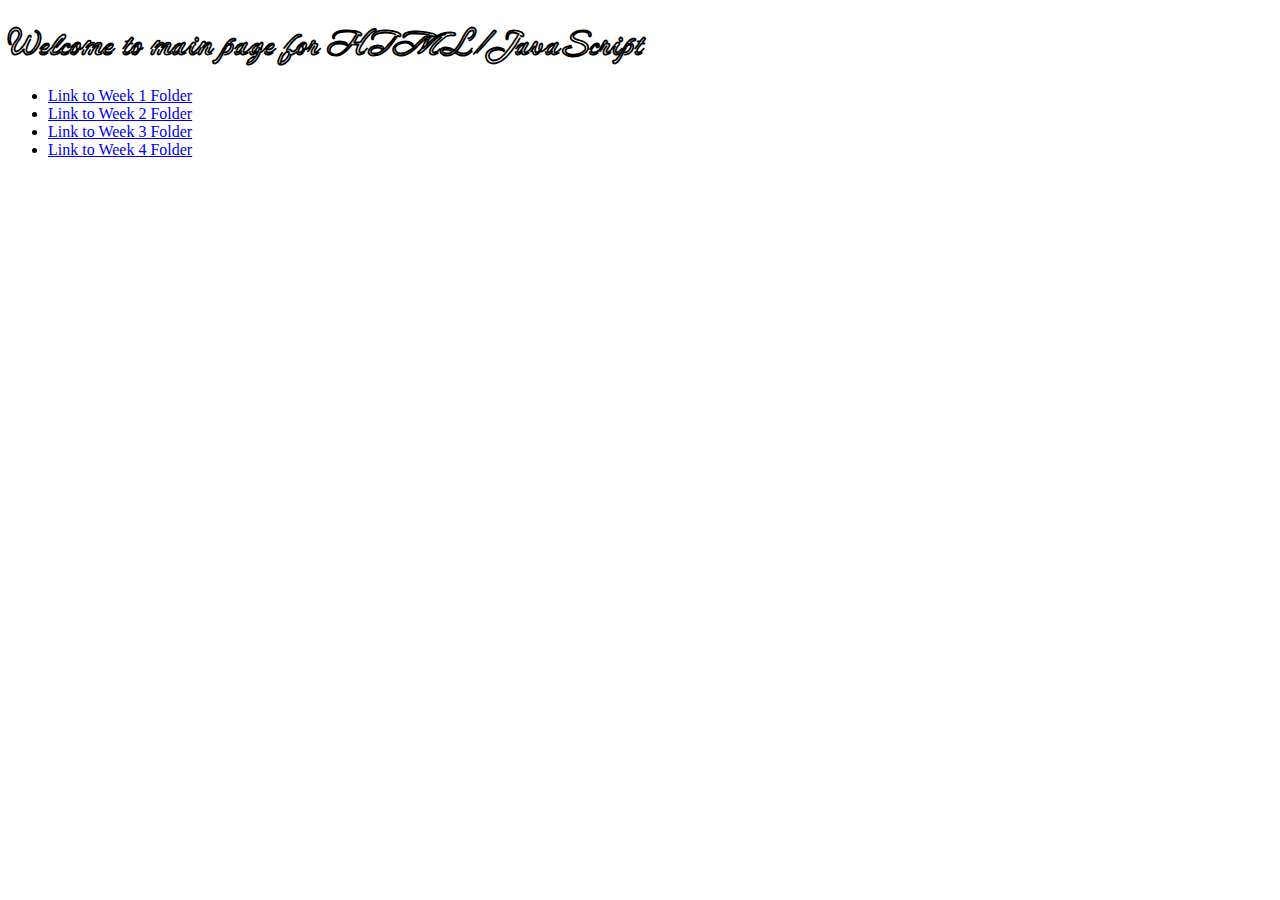
<file: index.html>
<!DOCTYPE html>
<html lang="en">
<head>
    <meta charset="UTF-8">
    <meta http-equiv="X-UA-Compatible" content="IE=edge">
    <meta name="viewport" content="width=device-width, initial-scale=1.0">
    <title>Home page for in class exercises.</title>
    <link rel="preconnect" href="https://fonts.googleapis.com">
    <link rel="preconnect" href="https://fonts.gstatic.com" crossorigin>
    <link href="https://fonts.googleapis.com/css2?family=Neonderthaw&display=swap" rel="stylesheet">
</head>
<body>
    <h1 style="font-family: 'Neonderthaw', cursive;">Welcome to main page for HTML/JavaScript</h1>
    
    
    <ul>
        <li><a href="week1/index.html">Link to Week 1 Folder</a></li>
        <li><a href="week2/index.html">Link to Week 2 Folder</a></li>
        <li><a href="week3/index.html">Link to Week 3 Folder</a></li>
        <li><a href="week4/w4_demo/index-1.html">Link to Week 4 Folder</a></li>
    </ul>
</body>
</html>
</file>
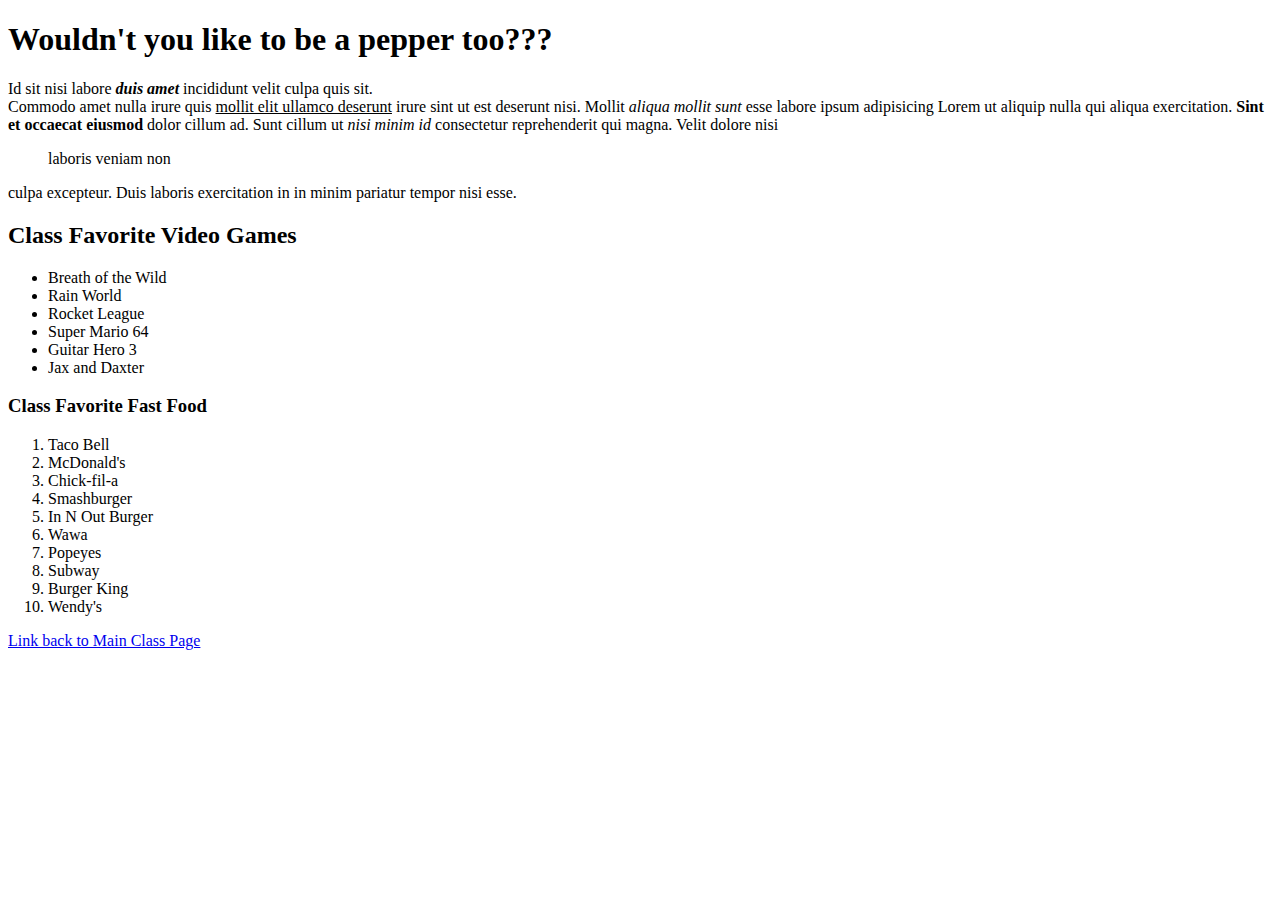
<file: week1/index.html>
<!DOCTYPE html>
<html lang="en">
<head>
    <meta charset="UTF-8">
    <meta http-equiv="X-UA-Compatible" content="IE=edge">
    <meta name="viewport" content="width=device-width, initial-scale=1.0">
    <title>My First Webpage</title>
</head>
<body>
    <div>
        <h1>Wouldn't you like to be a pepper too???</h1>
        <p>Id sit nisi labore <b><i>duis amet</i></b> incididunt velit culpa quis sit.<br> Commodo amet nulla irure quis <u> mollit elit ullamco deserunt</u> irure sint ut est deserunt nisi. Mollit <i>aliqua mollit sunt</i> esse labore ipsum adipisicing Lorem ut aliquip nulla qui aliqua exercitation. <strong> Sint et occaecat eiusmod</strong> dolor cillum ad. Sunt cillum ut <em> nisi minim id </em>consectetur reprehenderit qui magna. Velit dolore nisi <blockquote> laboris veniam non</blockquote> culpa excepteur. Duis laboris exercitation in in minim pariatur tempor nisi esse.</p>

        <h2>Class Favorite Video Games</h2>
        <!--This is an unordered list-->
        <ul>
            <li>Breath of the Wild</li>
            <li>Rain World</li>
            <li>Rocket League</li>
            <li>Super Mario 64</li>
            <li>Guitar Hero 3</li>
            <li>Jax and Daxter</li>
        </ul>
        <h3>Class Favorite Fast Food</h3>
        <ol>
            <li>Taco Bell</li>
            <li>McDonald's</li>
            <li>Chick-fil-a</li>
            <li>Smashburger</li>
            <li>In N Out Burger</li>
            <li>Wawa</li>
            <li>Popeyes</li>
            <li>Subway</li>
            <li>Burger King</li>
            <li>Wendy's</li>
        </ol>
        <a href="../index.html">Link back to Main Class Page</a>
    </div>
    
    
</body>
</html>
</file>
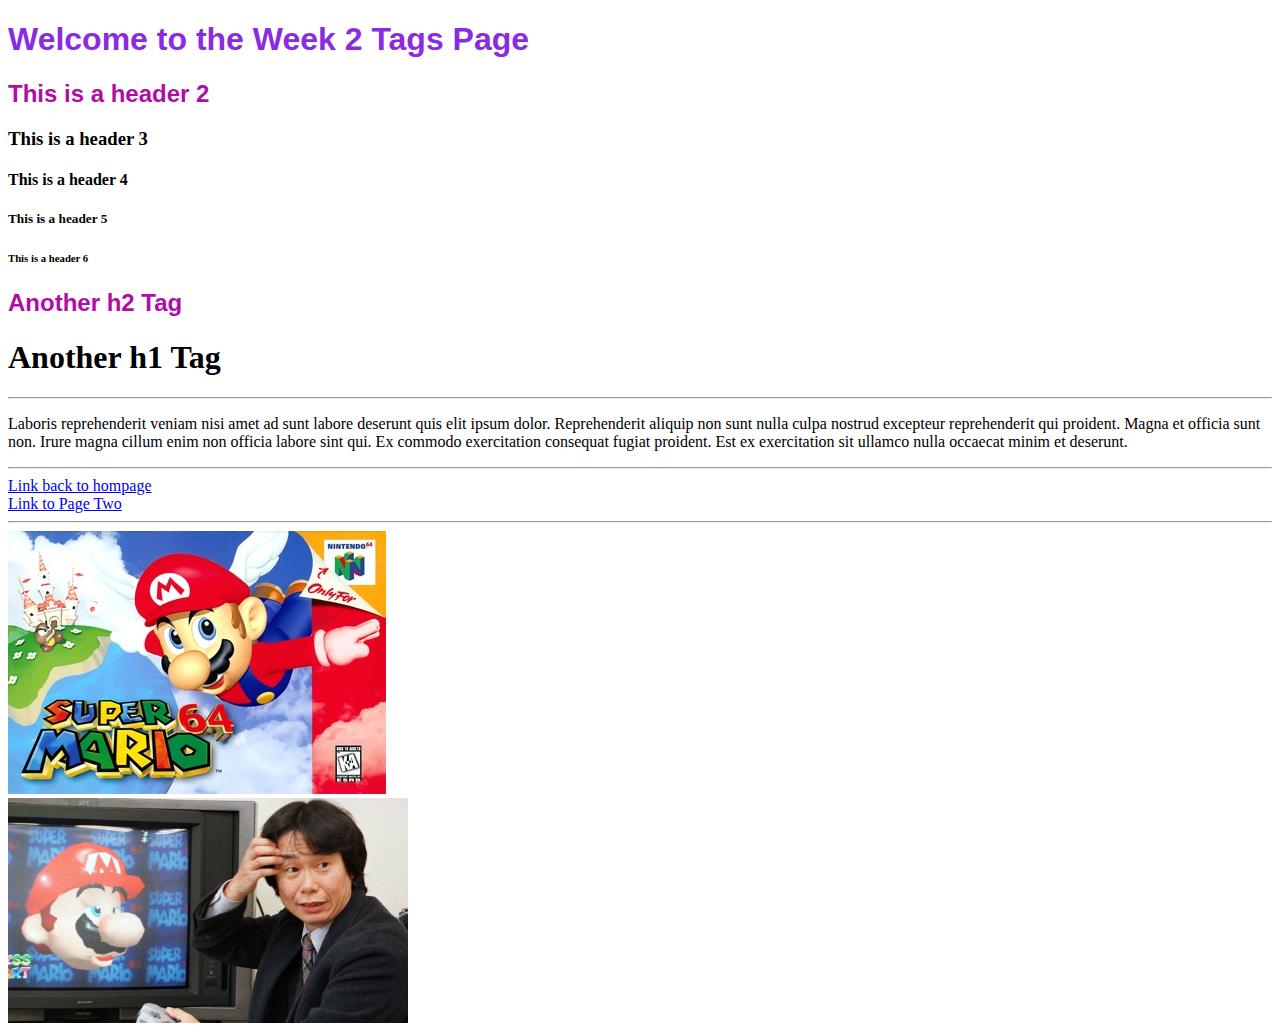
<file: week2/index.html>
<!DOCTYPE html>
<html lang="en">
<head>
    <meta charset="UTF-8">
    <meta http-equiv="X-UA-Compatible" content="IE=edge">
    <meta name="viewport" content="width=device-width, initial-scale=1.0">
    <title>Week 2 HTML Tags</title>
    <style>
        h2{
            font-family: Verdana, Geneva, Tahoma, sans-serif;
            color:rgb(177, 12, 168);
        }
    </style>
</head>
<body>
    <!--These are examples of header tags-->
    <h1 id="main-header" style="font-family: Arial, Helvetica, sans-serif; color: blueviolet;" >Welcome to the Week 2 Tags Page</h1>
    <h2 class="headers">This is a header 2</h2>
    <h3 class="headers">This is a header 3</h3>
    <h4>This is a header 4</h4>
    <h5>This is a header 5</h5>
    <h6>This is a header 6</h6>
    <h2>Another h2 Tag</h2>
    <h1>Another h1 Tag</h1>

    <hr>
    
    <p>Laboris reprehenderit veniam nisi amet ad sunt labore deserunt quis elit ipsum dolor. Reprehenderit aliquip non sunt nulla culpa nostrud excepteur reprehenderit qui proident. Magna et officia sunt non. Irure magna cillum enim non officia labore sint qui. Ex commodo exercitation consequat fugiat proident. Est ex exercitation sit ullamco nulla occaecat minim et deserunt.</p>
  
    <hr>

    <!--Anchor Tag Links to other pages-->
    <a href="../index.html">Link back to hompage</a>
    <br>
    <a href="pageTwo.html">Link to Page Two</a>
    <br>
    <hr>
    <img src="images/Super_Mario_64_box_cover.jpg" alt="Box art for Super Mario 64">
    <br>
    <!--Example of Absolute Path and Image as a Link and loading in a new tab-->
    <a href="http://www.nintendo.com" target="blank">
        <img src="images/miyamoto.jpeg" alt="Picture of Miyamoto" width="400">
    </a>
    

        
    

    
</body>
</html>
</file>
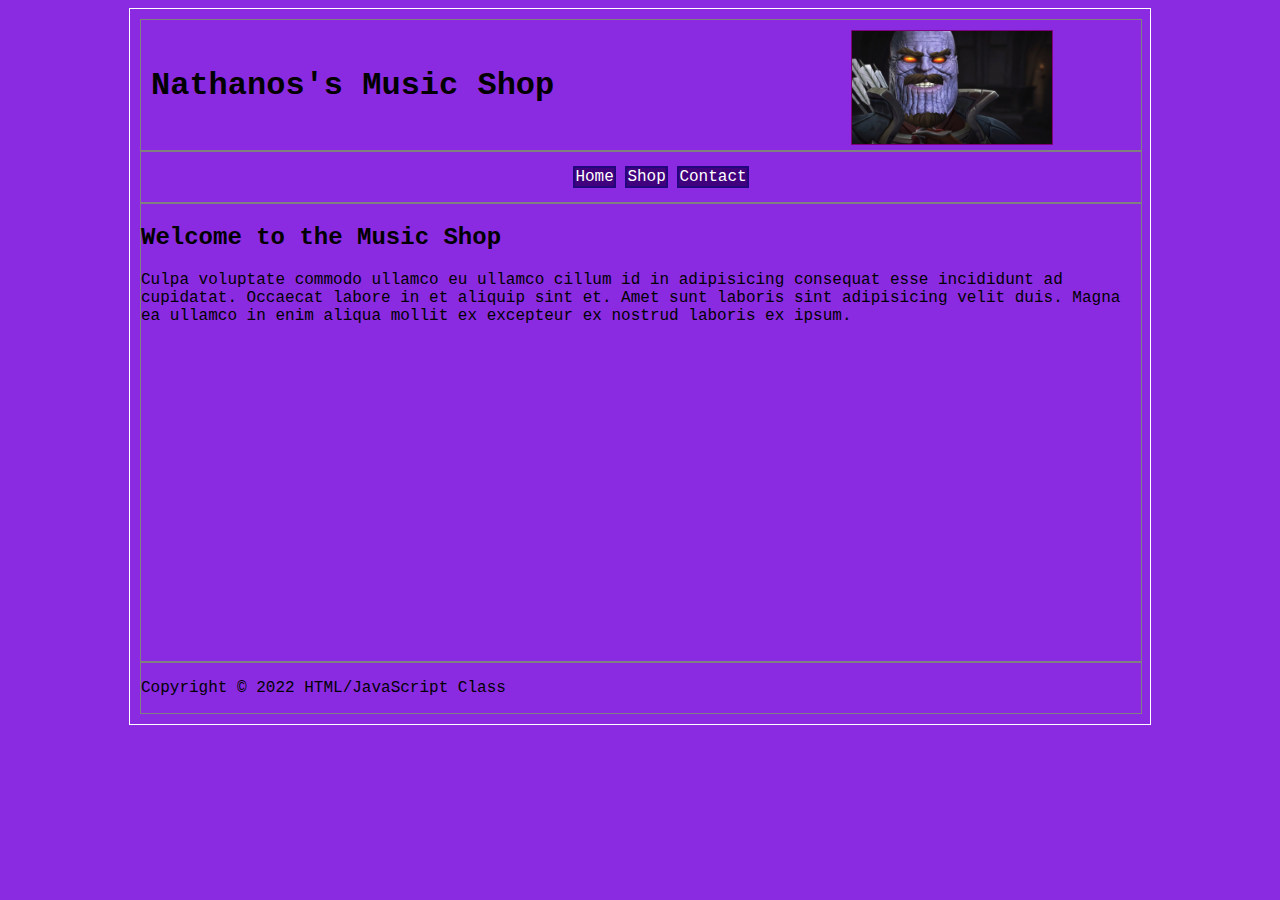
<file: week3/index.html>
<!DOCTYPE html>
<html lang="en">
<head>
    <meta charset="UTF-8">
    <meta http-equiv="X-UA-Compatible" content="IE=edge">
    <meta name="viewport" content="width=device-width, initial-scale=1.0">
    <title>Week 3 Classes, Id's, and Basic CSS</title>
    <link rel="stylesheet" href="style.css">
</head>
<body>
    <!--Example of website mainframe-->
    <div id="container">
        <header>
            <h1>Nathanos's Music Shop</h1>
            <img src="images/nathanos1.png" alt="Image for site header" width="200" id="header-img">
            
        </header>
        <nav>
            <ul id="nav-list-links">
                <li class="nav-list"><a class="btn" href="#">Home</a></li>
                <li class="nav-list"><a class="btn" href="shop.html">Shop</a></li>
                <li class="nav-list"><a class="btn" href="contact.html">Contact</a></li>
            </ul>
        </nav>
        <section>
            <h2>Welcome to the Music Shop</h2>
            <p>Culpa voluptate commodo ullamco eu ullamco cillum id in adipisicing consequat esse incididunt ad cupidatat. Occaecat labore in et aliquip sint et. Amet sunt laboris sint adipisicing velit duis. Magna ea ullamco in enim aliqua mollit ex excepteur ex nostrud laboris ex ipsum.</p>
            <iframe width="560" height="315" src="https://www.youtube.com/embed/mFxi3lOAcFs" title="YouTube video player" frameborder="0" allow="accelerometer; autoplay; clipboard-write; encrypted-media; gyroscope; picture-in-picture" allowfullscreen>
                
            </iframe>
        </section>
        <footer>
            <p>Copyright &copy; 2022 HTML/JavaScript Class</p>
        </footer>
    </div>
</body>
</html>
</file>
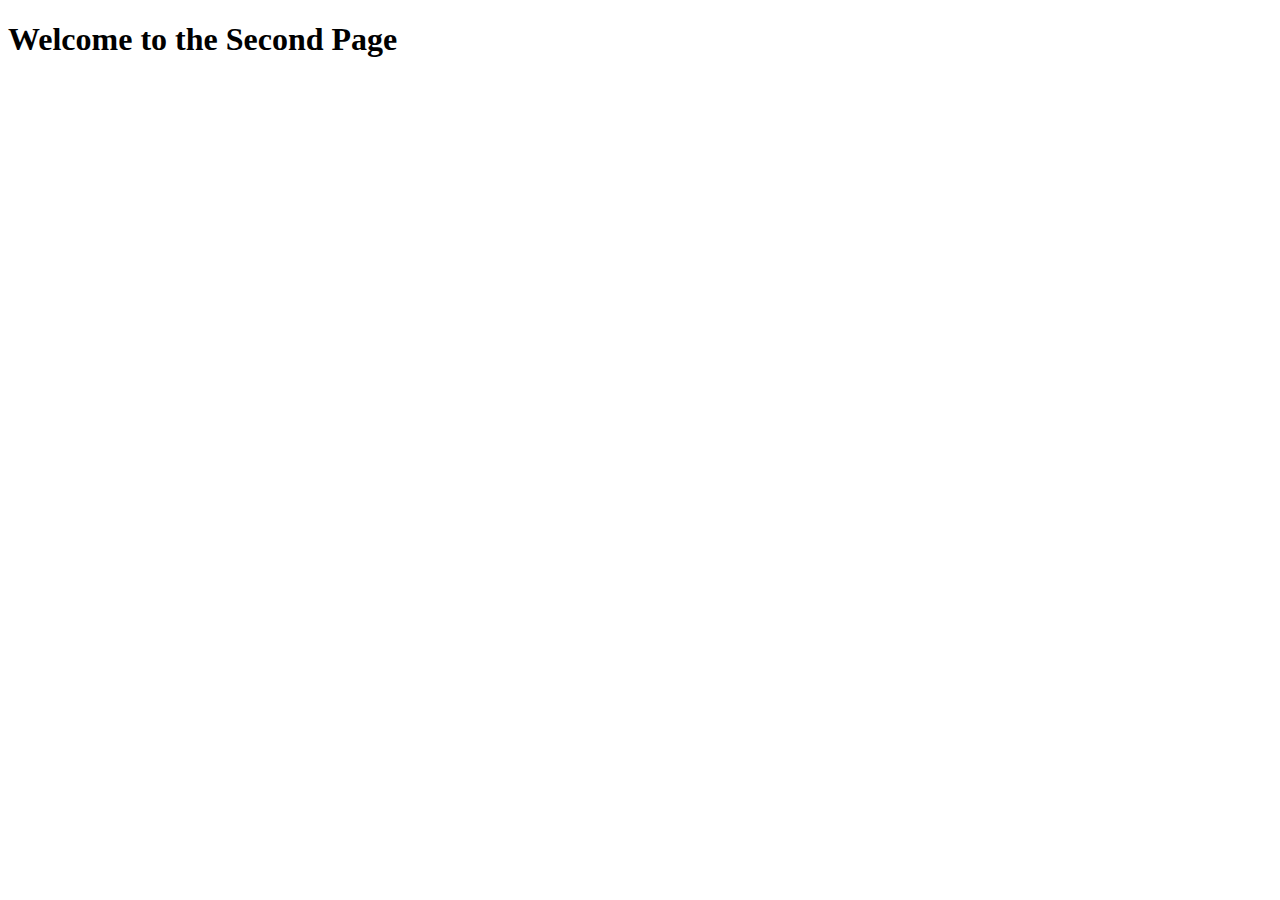
<file: week2/pageTwo.html>
<!DOCTYPE html>
<html lang="en">
<head>
    <meta charset="UTF-8">
    <meta http-equiv="X-UA-Compatible" content="IE=edge">
    <meta name="viewport" content="width=device-width, initial-scale=1.0">
    <title>Second Page</title>
</head>
<body>
    <h1>Welcome to the Second Page</h1>
</body>
</html>
</file>
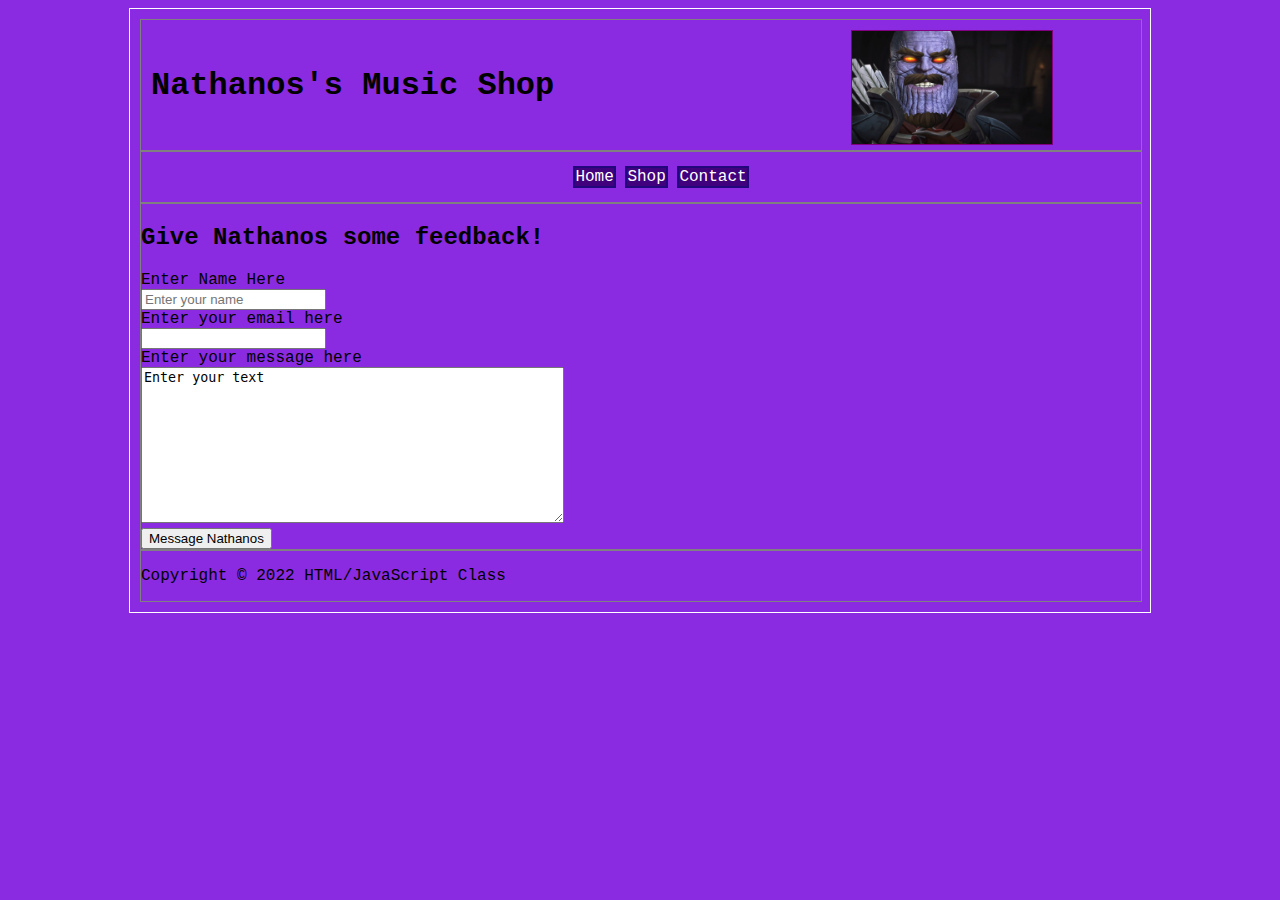
<file: week3/contact.html>
<!DOCTYPE html>
<html lang="en">
<head>
    <meta charset="UTF-8">
    <meta http-equiv="X-UA-Compatible" content="IE=edge">
    <meta name="viewport" content="width=device-width, initial-scale=1.0">
    <title>Week 3 Classes, Id's, and Basic CSS</title>
    <link rel="stylesheet" href="style.css">
</head>
<body>
    <!--Example of website mainframe-->
    <div id="container">
        <header>
            <h1>Nathanos's Music Shop</h1>
            <img src="images/nathanos1.png" alt="Image for site header" width="200" id="header-img">
            
        </header>
        <nav>
            <ul id="nav-list-links">
                <li class="nav-list"><a class="btn" href="index.html">Home</a></li>
                <li class="nav-list"><a class="btn" href="shop.html">Shop</a></li>
                <li class="nav-list"><a class="btn" href="#">Contact</a></li>
            </ul>
        </nav>
        <section>
            <h2>Give Nathanos some feedback!</h2>
            <form action="" method="get">
                <label for="name">Enter Name Here</label>
                <br>
                <input type="text" name="name" placeholder="Enter your name">
                <br>
                <label for="email">Enter your email here</label>
                <br>
                <input type="email" name="email" id="">
                <br>
                <label for="message">Enter your message here</label>
                <br>
                <textarea name="message" id="text" cols="50" rows="10">Enter your text</textarea>
                <br>
                <button type="submit">Message Nathanos</button>
            </form>
        </section>
        <footer>
            <p>Copyright &copy; 2022 HTML/JavaScript Class</p>
        </footer>
    </div>
</body>
</html>
</file>
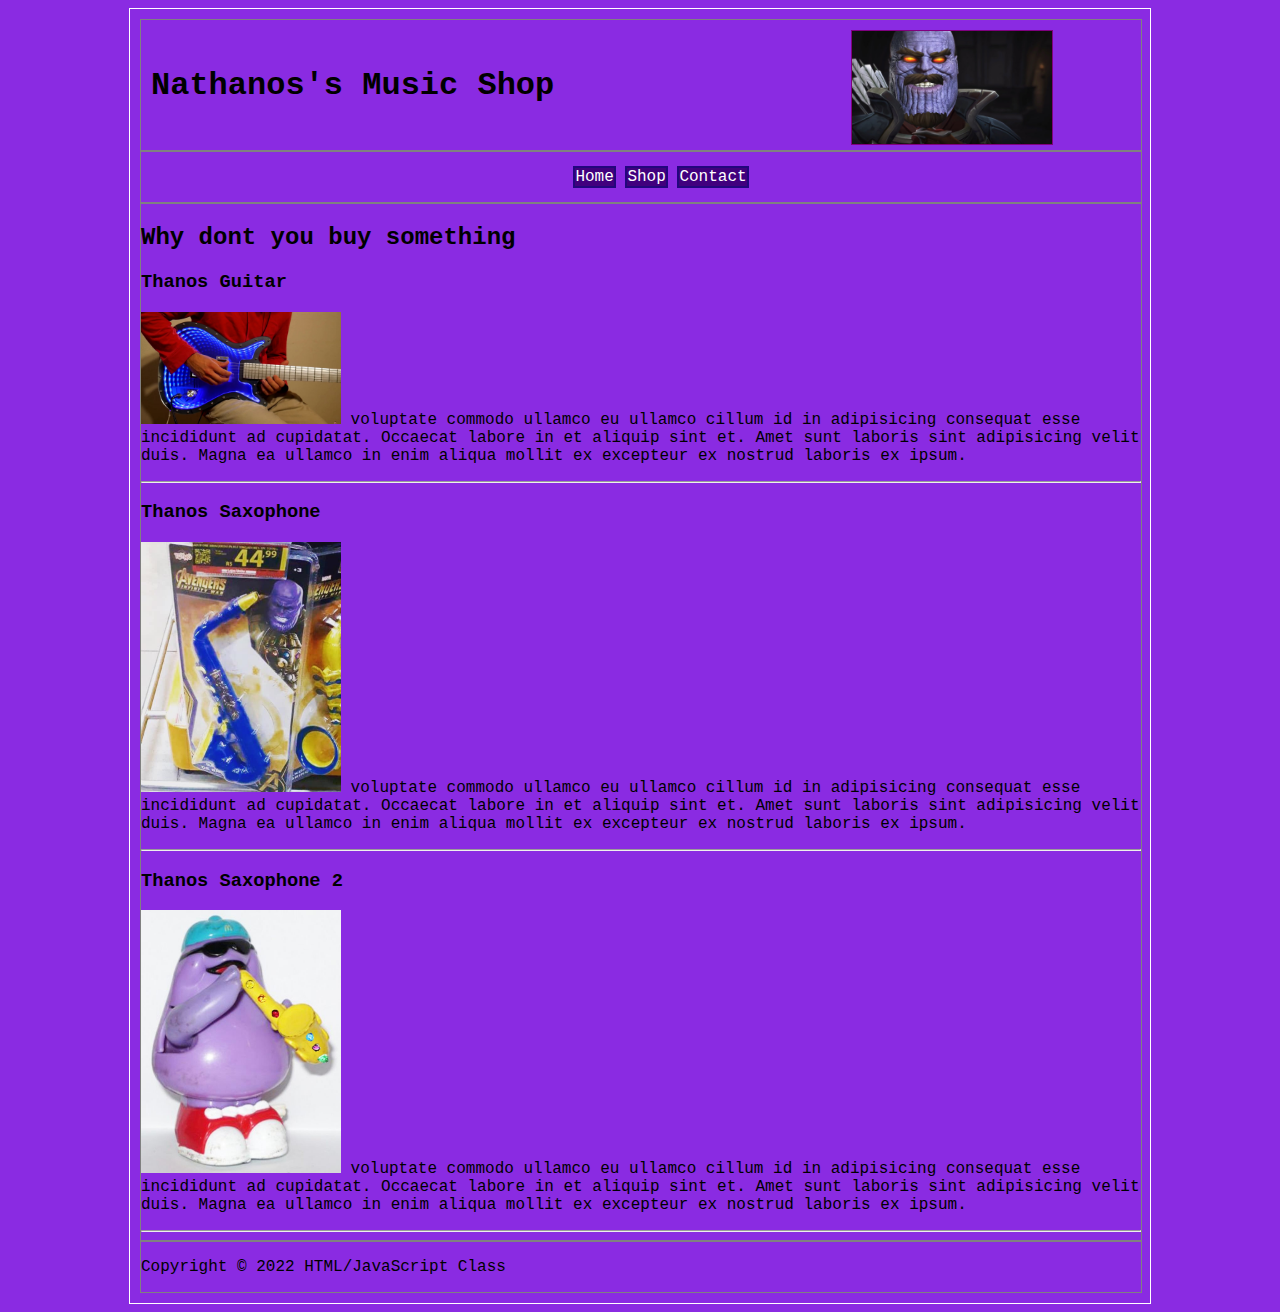
<file: week3/shop.html>
<!DOCTYPE html>
<html lang="en">
<head>
    <meta charset="UTF-8">
    <meta http-equiv="X-UA-Compatible" content="IE=edge">
    <meta name="viewport" content="width=device-width, initial-scale=1.0">
    <title>Week 3 Classes, Id's, and Basic CSS</title>
    <link rel="stylesheet" href="style.css">
</head>
<body>
    <!--Example of website mainframe-->
    <div id="container">
        <header>
            <h1>Nathanos's Music Shop</h1>
            <img src="images/nathanos1.png" alt="Image for site header" width="200" id="header-img">
            
        </header>
        <nav>
            <ul id="nav-list-links">
                <li class="nav-list"><a class="btn" href="index.html">Home</a></li>
                <li class="nav-list"><a class="btn" href="#">Shop</a></li>
                <li class="nav-list"><a class="btn" href="contact.html">Contact</a></li>
            </ul>
        </nav>
        <section>
            <h2>Why dont you buy something</h2>
            <h3>Thanos Guitar</h3>
            <p><img src="images/infinity-mirror-guitar.jpg" alt="guitar" width="200"> voluptate commodo ullamco eu ullamco cillum id in adipisicing consequat esse incididunt ad cupidatat. Occaecat labore in et aliquip sint et. Amet sunt laboris sint adipisicing velit duis. Magna ea ullamco in enim aliqua mollit ex excepteur ex nostrud laboris ex ipsum.</p>
            <hr>
            <h3>Thanos Saxophone</h3>
            <p><img src="images/saxophone.jpg" alt="guitar" width="200"> voluptate commodo ullamco eu ullamco cillum id in adipisicing consequat esse incididunt ad cupidatat. Occaecat labore in et aliquip sint et. Amet sunt laboris sint adipisicing velit duis. Magna ea ullamco in enim aliqua mollit ex excepteur ex nostrud laboris ex ipsum.</p>
            <hr>
            <h3>Thanos Saxophone 2</h3>
            <p><img src="images/saxophone2.jpg" alt="guitar" width="200"> voluptate commodo ullamco eu ullamco cillum id in adipisicing consequat esse incididunt ad cupidatat. Occaecat labore in et aliquip sint et. Amet sunt laboris sint adipisicing velit duis. Magna ea ullamco in enim aliqua mollit ex excepteur ex nostrud laboris ex ipsum.</p>
            <hr>
        </section>
        <footer>
            <p>Copyright &copy; 2022 HTML/JavaScript Class</p>
        </footer>
    </div>
</body>
</html>
</file>
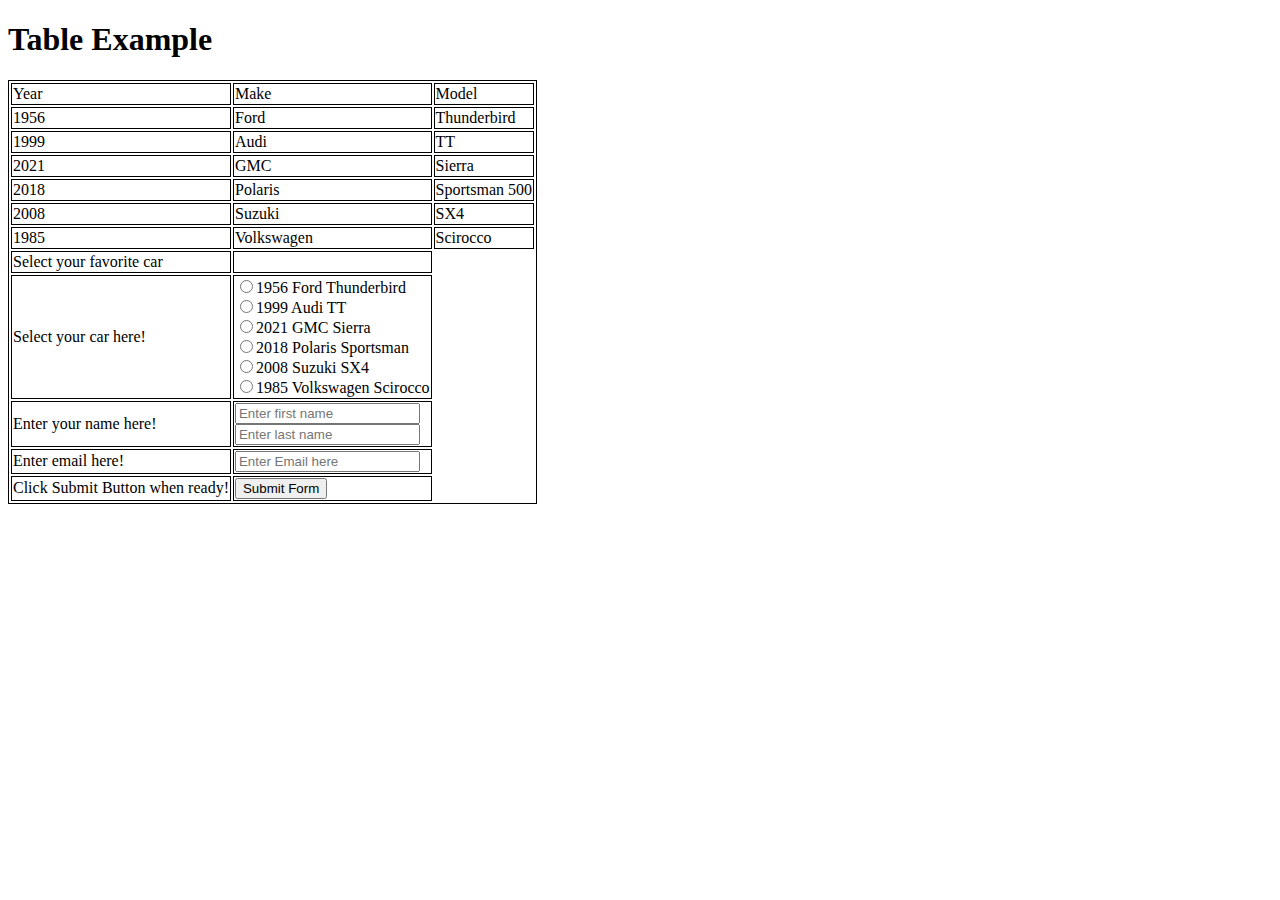
<file: week5/tableExample.html>
<!DOCTYPE html>
<html lang="en">
<head>
    <meta charset="UTF-8">
    <meta http-equiv="X-UA-Compatible" content="IE=edge">
    <meta name="viewport" content="width=device-width, initial-scale=1.0">
    <title>Table Example</title>
    <style>
        table, tr, td{
            border:1px solid black;
        }
    </style>
</head>
<body>
    <h1>Table Example</h1>
    <table>
        <thead>
            <tr>
                <td>Year</td>
                <td>Make</td>
                <td>Model</td> 
            </tr>
        </thead>
        <tbody>
            <tr>
                <td>1956</td>
                <td>Ford</td>
                <td>Thunderbird</td>
            </tr>
            <tr>
                <td>1999</td>
                <td>Audi</td>
                <td>TT</td>
            </tr>
            <tr>
                <td>2021</td>
                <td>GMC</td>
                <td>Sierra</td>
            </tr>
            <tr>
                <td>2018</td>
                <td>Polaris</td>
                <td>Sportsman 500</td>
            </tr>
            <tr>
                <td>2008</td>
                <td>Suzuki</td>
                <td>SX4</td>
            </tr>
            <tr>
                <td>1985</td>
                <td>Volkswagen</td>
                <td>Scirocco</td>
            </tr>
        </tbody>
        <tfoot>
            <form action="tableFormData.html" method="GET">
                <tr>
                    <td>Select your favorite car</td>
                    <td></td>
                </tr>
                <tr>
                    <td>
                        <label for="car">Select your car here!</label>
                        
                    </td>
                    <td><input type="radio" name="Car" value="1956 Ford Thunderbird">1956 Ford Thunderbird
                        <br>
                        <input type="radio" name="Car" value="1999 Audi TT">1999 Audi TT
                        <br>
                        <input type="radio" name="Car" value="2021 GMC Sierra">2021 GMC Sierra
                        <br>
                        <input type="radio" name="Car" value="2018 Polaris Sportsman">2018 Polaris Sportsman
                        <br>
                        <input type="radio" name="Car" value="2008 Suzuki SX4">2008 Suzuki SX4
                        <br>
                        <input type="radio" name="Car" value="1985 Volkswagen Scirocco">1985 Volkswagen Scirocco</td>
                </tr>
                <tr>
                    <td>
                        <label for="Username">Enter your name here!</label>
                    </td>
                
                    <td>
                        <input type="text" name="firstname" placeholder="Enter first name" id="firstname"><br>
                        <input type="text" name="lastname" placeholder="Enter last name" id="lastname"><br>
                    </td>
                </tr>
                <tr>
                    <td>
                        <label for="Email">Enter email here!</label>
                    </td>
                    <td>
                        <input type="email" name="email" id="email" placeholder="Enter Email here">
                    </td>
                </tr>
                <tr>
                    <td>
                        <label for="submit">Click Submit Button when ready!</label>
                    </td>
                    <td>
                        <input type="submit" value="Submit Form">
                    </td>
                </tr>
            </form>
            
        </tfoot>
    </table>

    
</body>
</html>
</file>
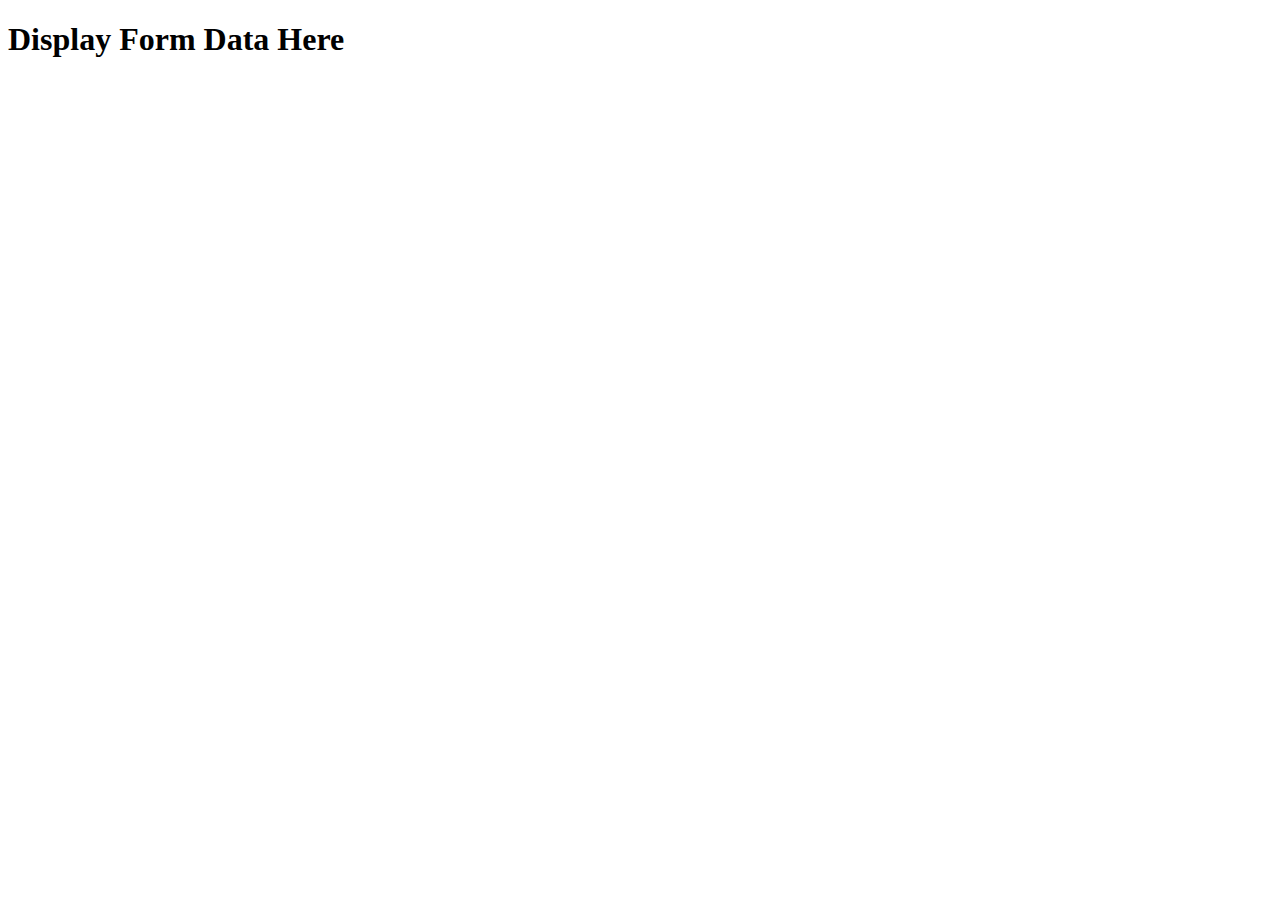
<file: week5/tableFormData.html>
<!DOCTYPE html>
<html lang="en">
<head>
    <meta charset="UTF-8">
    <meta http-equiv="X-UA-Compatible" content="IE=edge">
    <meta name="viewport" content="width=device-width, initial-scale=1.0">
    <title>Dispay Data</title>
</head>
<body>
    <h1>Display Form Data Here</h1>

    <script>
        var queryData = window.location.search
        console.log(queryData)

        var urlParams = new URLSearchParams(queryData)
        entries = urlParams.entries()
        var body = document.querySelector("body")

        for(var entry of entries){
            var p = document.createElement('p')
            p.innerHTML = `${entry[0]}: ${entry[1]}`
            body.appendChild(p)
        }
    </script>
    
</body>
</html>
</file>
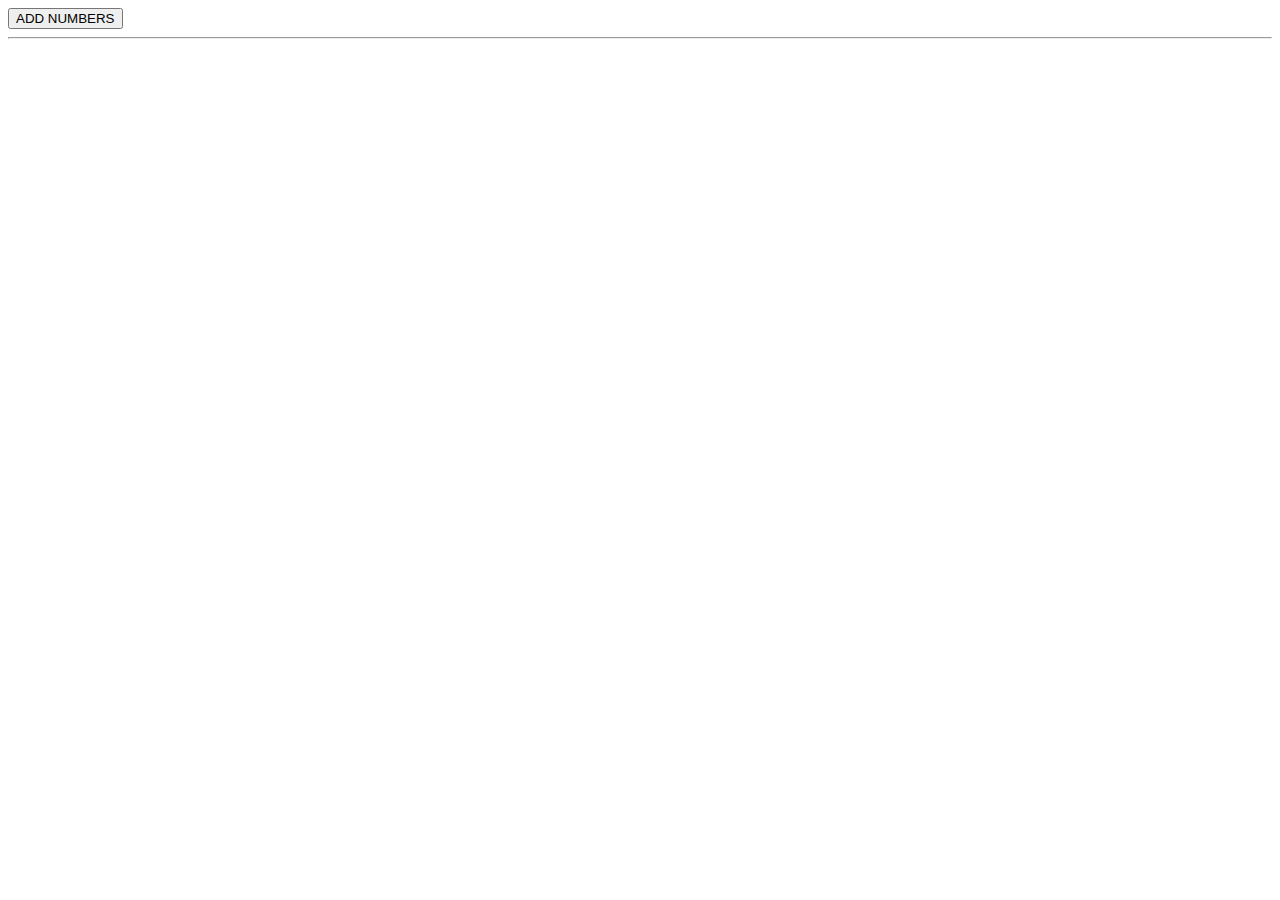
<file: week6/javascriptExample.html>
<!DOCTYPE html>
<html lang="en">
<head>
    <meta charset="UTF-8">
    <meta http-equiv="X-UA-Compatible" content="IE=edge">
    <meta name="viewport" content="width=device-width, initial-scale=1.0">
    <title>JavaScript Week 6</title>
</head>
<body>
    <!--<button onclick="dataPrompt()">ADD NUMBERS</button>-->
    <button>ADD NUMBERS</button>
    <br>
    <hr>
    <span></span>
    <script src="script.js"></script>

</body>
</html>
</file>
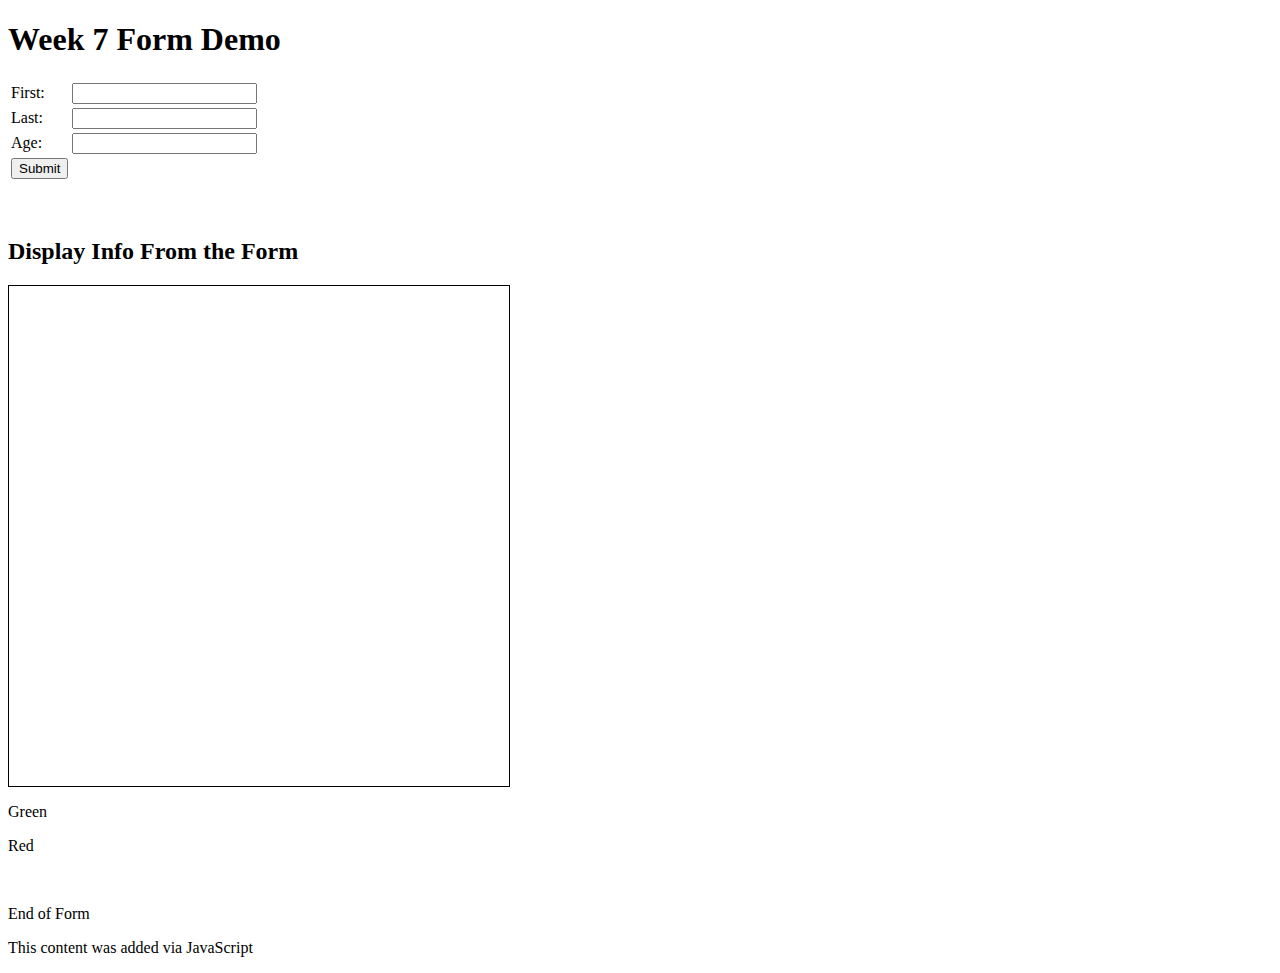
<file: week7/week7.html>
<!DOCTYPE html>
<html lang="en">
<head>
    <meta charset="UTF-8">
    <meta http-equiv="X-UA-Compatible" content="IE=edge">
    <meta name="viewport" content="width=device-width, initial-scale=1.0">
    <title>Week 7 Form Demo</title>
</head>
<body id="body">
    <h1>Week 7 Form Demo</h1>
    <form action="#">
        <table>
            <tr>
                <td>
                    <label for="first"  class="questions">First: </label>
                </td>
                <td>
                    <input type="text" name="first" id="first">
                </td>
            </tr>
            <tr>
                <td>
                    <label for="last"  class="questions">Last: </label>
                </td>
                <td>
                    <input type="text" name="last" id="last">
                </td>
            </tr>
            <tr>
                <td>
                    <label for="age"  class="questions">Age: </label>
                </td>
                <td>
                    <input type="text" name="age" id="age">
                </td>
            </tr>
            <tr>
                <td>
                    <input type="button" value="Submit" id="enter-button">
                </td>
                <td>
                    
                </td>
            </tr>
        </table>
    </form>
    <br>
    <br>
    <h2>Display Info From the Form</h2>
    <div id="info" style="border: 1px solid black; width:500px; height:500px">
    </div>
    <p id="one">Green</p>
    <p id="two">Red</p>

    <br>
    <p>End of Form</p>
    <!--In Document JavaScript Here-->
    <script>
      //  var htmlBody = document.querySelector(`body`)
        body.innerHTML += `<p>This content was added via JavaScript</p>`

        function alertInfo(e){
           // var firstname = document.querySelector(`#first`).value
            //var lastname = document.querySelector(`#last`).value
            //var age = document.querySelector(`#age`).value
            //var info = document.querySelector(`#info`)

            //age  = Number(age.value)

            //var dogYears = (age.value * 7).toFixed(1)
            //var catYears = (age.value * 4).toFixed(1)

            info.innerHTML =  `<br> Here is the information you entered <br><br>Your age: ${age.value} <br><br>Your Dog age: ${(age.value * 7).toFixed(1)} <br><br> Your Cat age: ${(age.value * 4).toFixed(1)} <br><br>Your First Name: ${first.value} <br><br>Your Last Name: 
            ${last.value}`


        }

        var enterButton = document.querySelector(`#enter-button`)
        enterButton.addEventListener('click', alertInfo)

        one.addEventListener('click', function(){one.style.color = "green"})
        two.addEventListener('click', function(){two.style.color = "red"})
    </script>

</body>
</html>
</file>
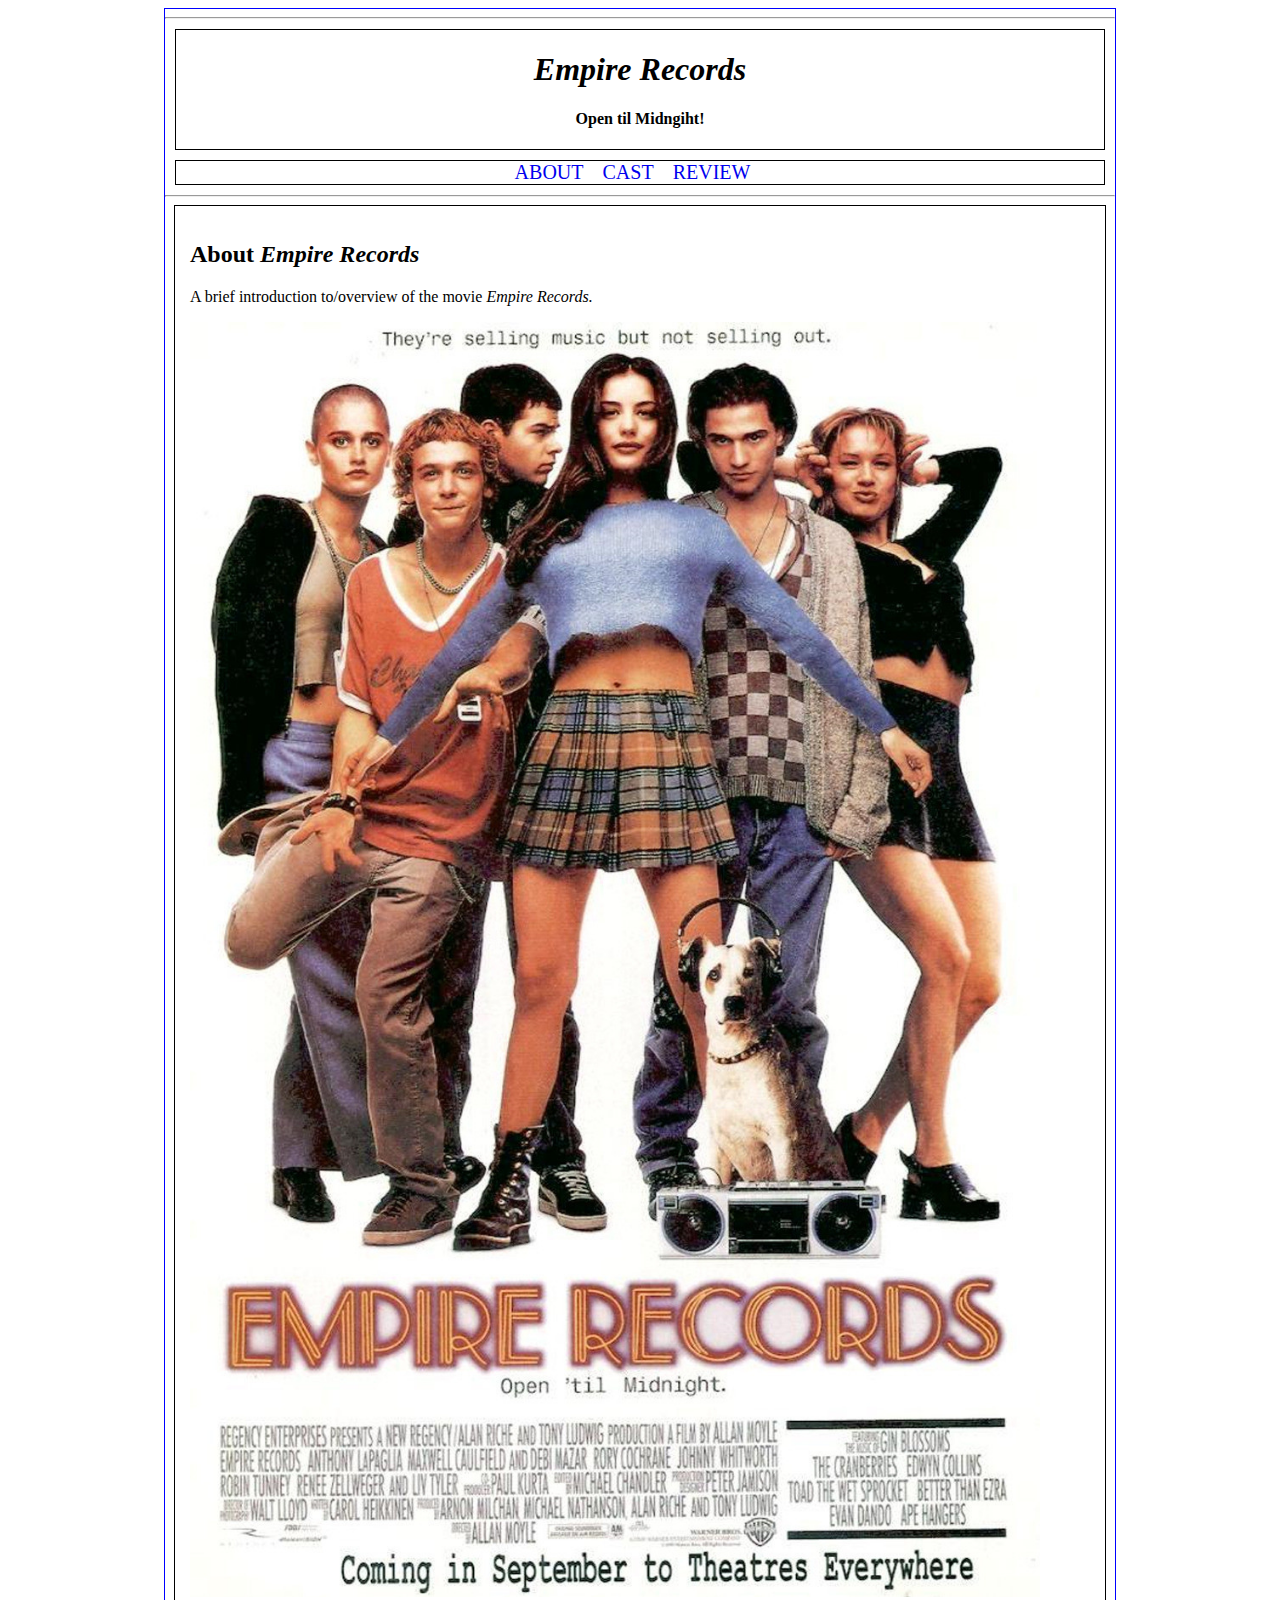
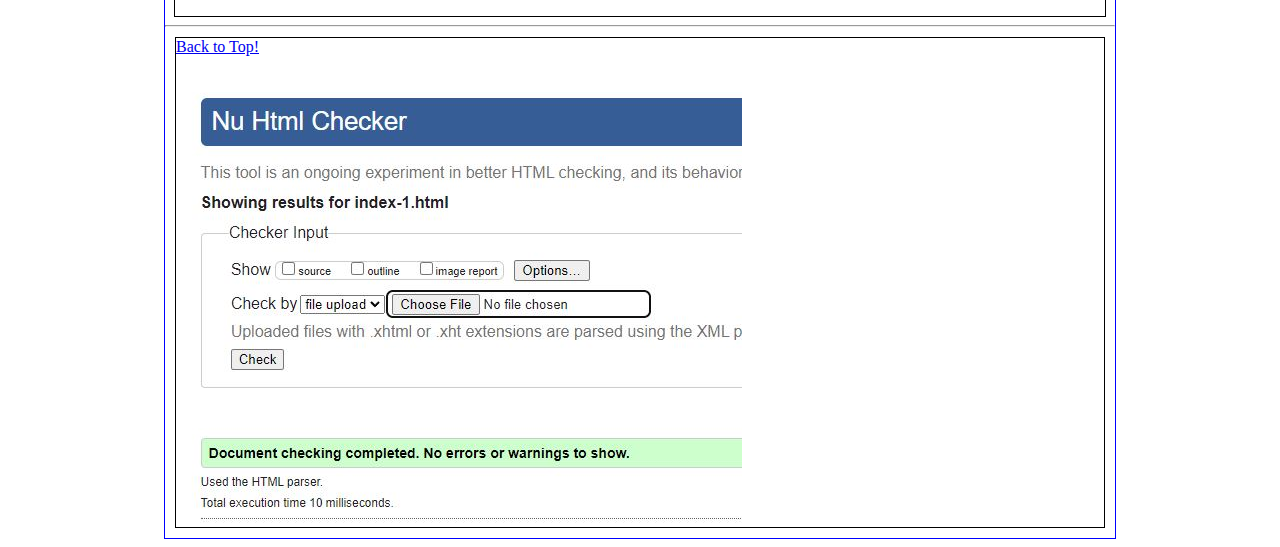
<file: week4/w4_demo/index-1.html>
<!DOCTYPE html>
<html lang="en">
<head>
    <meta charset="UTF-8">
    <meta name="viewport" content="width=device-width, initial-scale=1.0">
    <meta name="description" content="Week 4 Demo Movie Site">
    <meta name="author" content="K TRUCHON">
    <title> &#127909; EMPIRE RECORDS</title>
    <style>

        .link {
    
            margin-right:15px;
            text-decoration:none;
            font-size:20px;
        }
    
    </style>
</head>


<body>

    <div id="container" style="border:1px solid blue; margin:10px; width:950px; margin:auto;">

    

        <!--HEADER AREA-->
        <hr>

        <div id="header" style="border:1px solid black; margin:10px; text-align:center;">

            <h1><em>Empire Records</em></h1>
            <h4>Open til Midngiht!</h4>
            


        </div><!--/ #header-->

        <div id="nav" style="border:1px solid black; margin:10px; text-align:center;">

            <a href="index.html" class="link">ABOUT</a>
            <a href="cast.html" class="link">CAST</a>
            <a href="review.html" class="link">REVIEW</a>

        </div><!--/ #nav-->


        <!--MAIN CONTENT-->
        <hr>

        <div id="content" style="border:1px solid black; margin:10px; width:900px; margin:auto; padding:15px;">

            <!--section header [which page are we on]-->
            <h2><b>About</b> <em>Empire Records</em></h2>

            <p>A brief introduction to/overview of the movie <em>Empire Records.</em></p>

            <!--images for this page-->
            <img src="images/poster.jpg" alt="Empire Records Movie Poster" style="width:850px;" title="Damn the Man, Save the Empire!">



        </div><!--/ #content-->


        <!--FOOTER-->
        <hr>

        <div id="footer" style="border:1px solid black; margin:10px;">

            <!--link back to the header-->
            <a href="#header">Back to Top!</a>

            <br>
            <br>
            <br>

            <!--image of validation screenshot for THIS page-->
            <img src="images/valid.jpg" alt="Validation of about page [index.html]">

        </div><!--/ #footer-->


    </div><!--/ #container-->
    
</body>
</html>
</file>
<file: week3/style.css>
body, html{
    display: flex;
    justify-content: center;
    background-color:blueviolet;
    font-family: 'Courier New', Courier, monospace;
}

#container{
    width: 1000px;
    padding: 10px;
    border: 1px solid white;
}

header, nav, section, footer{
    border: 1px solid gray;
    width: 100%;
}

header{
    height: 130px;
}

h1{
    width: 700px;
    float: left;
    line-height: 90px;
    margin-left: 10px;
}

#header-img{
    float: left;
    border:1px solid purple;
    justify-content: right;
    margin-top: 10px;
}

nav{
    text-align: center;
}

.nav-list {
    list-style:none;
    display: inline;
    text-align: center;
}

.btn:link{
    width:100px;
    text-decoration: none;
    height: 30px;
    background-color: rgb(65, 0, 126);
    color: white;
    border: 2px solid rgb(34, 6, 126);

}

.btn:visited{
    width:100px;
    text-decoration: none;
    height: 30px;
    background-color: rgb(65, 0, 126);
    color: white;
    border: 2px solid rgb(34, 6, 126);

}

.btn:hover{
    width:100px;
    text-decoration: none;
    height: 30px;
    background-color: rgb(166, 114, 214);
    color: white;
    border: 2px solid rgb(34, 6, 126);
}
</file>
